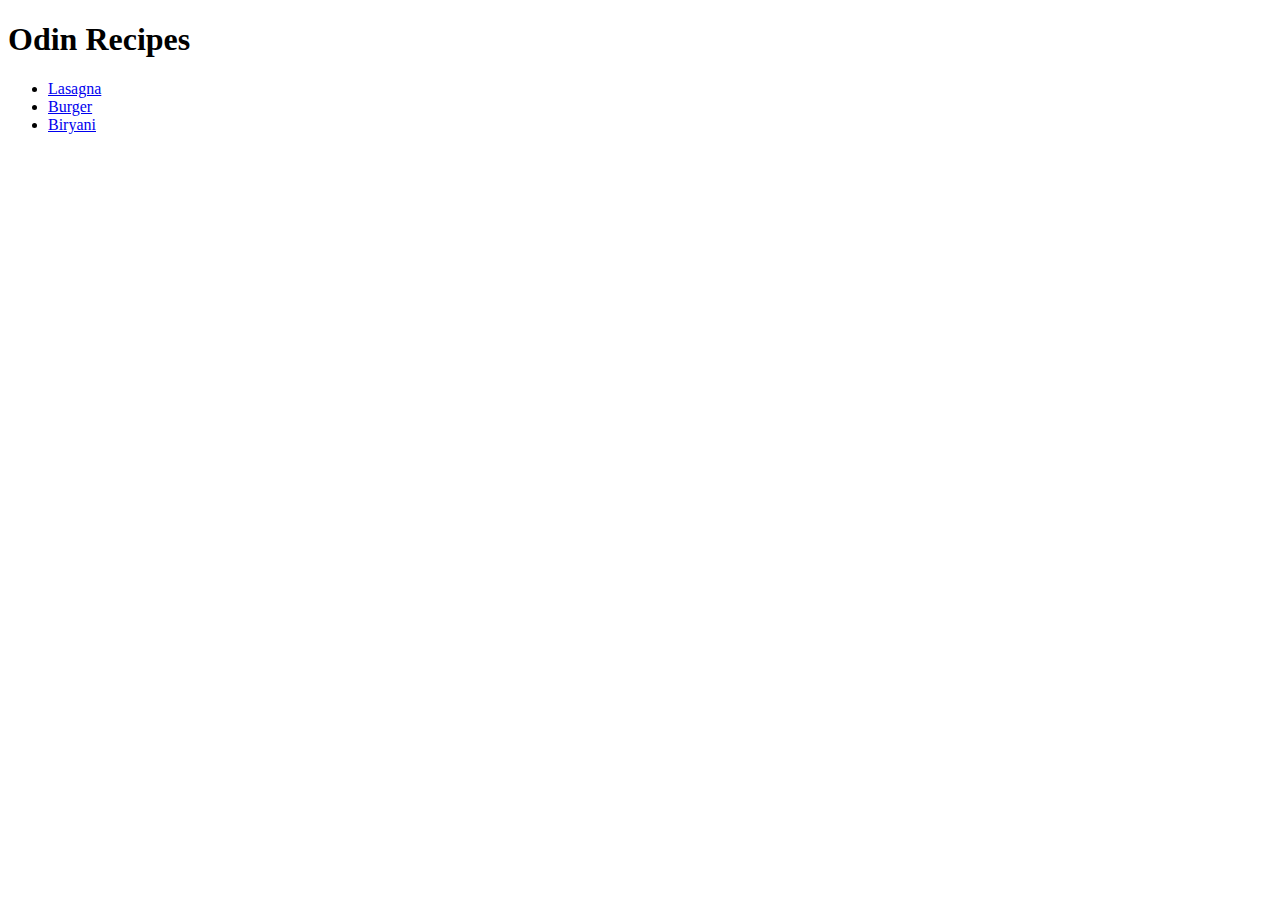
<file: index.html>
<!DOCTYPE html>
<html>
<head>
  <title>My Odin Recipes</title>
</head>
<body>
  <h1>Odin Recipes</h1>
  <!-- Add an unordered list for the recipe links -->
  <ul>
    <li><a href="recipes/lasagna.html">Lasagna</a></li>
    <li><a href="recipes/burger.html">Burger</a></li>
    <li><a href="recipes/biryani.html">Biryani</a></li>
  </ul>
</body>
</html>
</file>
